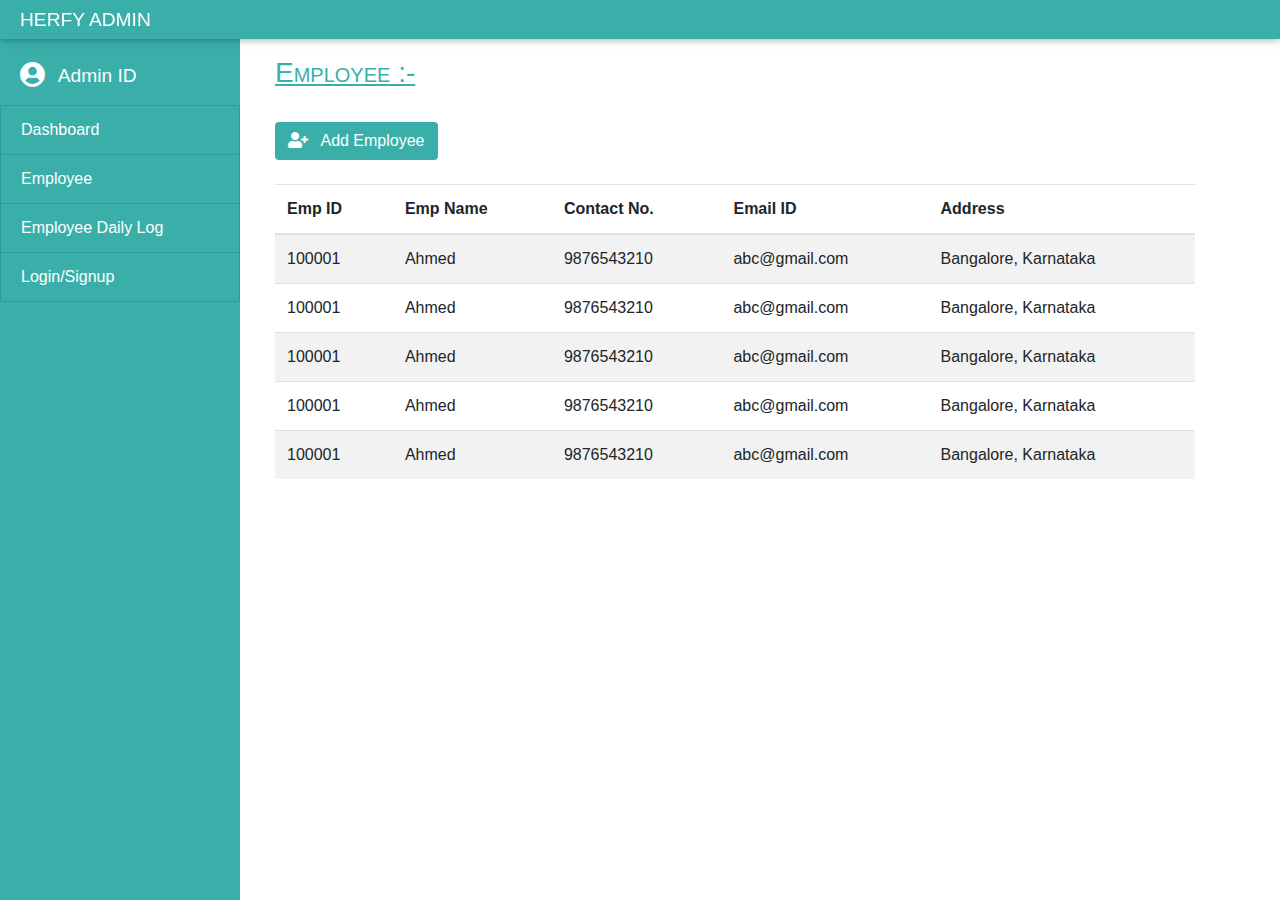
<file: index.html>
<!DOCTYPE html>
<html lang="en">

<head>
  <meta charset="utf-8">
  <meta name="viewport" content="width=device-width, initial-scale=1.0, maximum-scale=1.0 shrink-to-fit=no, user-scalable=0" charset="utf-8">
  <meta name="theme-color" content="#fff">
  <meta http-equiv="x-ua-compatible" content="ie=edge">
  <link rel="icon" href="image/souq_icon2.png" type="icon">
  <title>Employee Attendence Report</title>
  <!-- Font Awesome -->
  <link rel="stylesheet" href="https://use.fontawesome.com/releases/v5.8.1/css/all.css">
  <!-- Bootstrap core CSS -->
  <link href="css/bootstrap.min.css" rel="stylesheet">
  
  <!-- Your custom styles (optional) -->
  <link href="css/style.css" rel="stylesheet">

  <link href="https://cdn.datatables.net/1.10.19/css/dataTables.bootstrap4.min.css" rel="stylesheet" id="bootstrap-css">
  <script src="https://code.jquery.com/jquery-3.3.1.js"></script>
  <script src="https://cdn.datatables.net/1.10.19/js/jquery.dataTables.min.js"></script>
  <!------ Include the above in your HEAD tag ---------->
  <script src="https://cdn.datatables.net/1.10.19/js/dataTables.bootstrap4.min.js"></script>
</head>

<body>

  	<div class="d-flex" id="wrapper">

	    <!-- Sidebar -->
	    <div class="mt-4 pt-4" id="sidebar-wrapper">
	      <div class="sidebar-heading text-white"><i class="fas fa-user-circle fa-lg"> &nbsp;</i>Admin ID</div>
	      <div class="list-group list-group-flush">
	        <a href="#" class="list-group-item list-group-item-action text-white" onclick="window.location.href='dashboard.html'">Dashboard</a>
	        <a href="#" class="active list-group-item list-group-item-action text-white">Employee</a>
	        <a href="#" class="list-group-item list-group-item-action text-white" onclick="window.location.href='emp_dailylog.html'">Employee Daily Log</a>
	        <a href="#" class="list-group-item list-group-item-action text-white" onclick="window.location.href='login-signup.html'">Login/Signup</a>
	        <!-- <a href="#" class="list-group-item list-group-item-action bg-light">Events</a>
	        <a href="#" class="list-group-item list-group-item-action bg-light">Profile</a>
	        <a href="#" class="list-group-item list-group-item-action bg-light">Status</a> -->
	      </div>
	    </div>
	    <!-- /#sidebar-wrapper -->

	    <!-- Page Content -->
	    <div id="page-content-wrapper">

		    <nav class="navbar navbar-expand-sm fixed-top p-0 shadow">
		    	<h3 class="text-white mb-0 py-0 py-md-2 float-left">HERFY ADMIN &nbsp; &nbsp;
		    		<button class="btn text-white px-1 py-1 m-0 shadow-none d-md-none d-lg-none d-xl-none" id="menu-toggle"><i class="fas fa-bars fa-2x"></i></button>
		    	</h3>
		        

		        <!-- <button class="navbar-toggler" type="button" data-toggle="collapse" data-target="#navbarSupportedContent" aria-controls="navbarSupportedContent" aria-expanded="false" aria-label="Toggle navigation">
		          <span class="navbar-toggler-icon"></span>
		        </button>

		        <div class="collapse navbar-collapse" id="navbarSupportedContent">
		          	<ul class="navbar-nav ml-auto mt-2 mt-lg-0">
			            <li class="nav-item active">
			              	<a class="nav-link" href="#">Home <span class="sr-only">(current)</span></a>
			            </li>
			            <li class="nav-item">
			              	<a class="nav-link" href="#">Link</a>
			            </li>
			            <li class="nav-item dropdown">
			              	<a class="nav-link dropdown-toggle" href="#" id="navbarDropdown" role="button" data-toggle="dropdown" aria-haspopup="true" aria-expanded="false">
			                Dropdown
			              	</a>
			              	<div class="dropdown-menu dropdown-menu-right" aria-labelledby="navbarDropdown">
				                <a class="dropdown-item" href="#">Action</a>
				                <a class="dropdown-item" href="#">Another action</a>
				                <div class="dropdown-divider"></div>
				                <a class="dropdown-item" href="#">Something else here</a>
			              	</div>
			            </li>
		          	</ul>
		        </div> -->
		    </nav>

	    	<div class="container mt-5">
			
    			<div class="row">
    				<div class="col-md-4 col-lg-3 col-xl-2"></div>
    				<div class="col-12 col-md-8 col-lg-9 col-xl-10">
		    			<h3 class="mb-0 py-2" style="color: #3AAFA9; font-variant: small-caps;"><u>Employee :-</u></h3>
		    			<br>
		    			<div class="row mx-0">
							<button class="btn btn-md" style="color: #fff; background-color: #3AAFA9;" onclick="window.location.href='add_employee.html'"><i class="fas fa-user-plus"></i> &nbsp; Add Employee</button>

						</div>
						<div class="row mt-4">
							<div class="container table justify-content-center" style="overflow-x: scroll;">
								<table id="datatab" class="table table-striped" style="width:100%">
									<thead>
										<tr>
											<th>Emp ID</th>
											<th>Emp Name</th>
											<th>Contact No.</th>
											<th>Email ID</th>
											<th>Address</th>
										</tr>
									</thead>
									<tbody>
										<tr onclick="window.location.href='user_profile.html'">
											<td>100001</td>
											<td>Ahmed</td>
											<td>9876543210</td>
											<td>abc@gmail.com</td>
											<td>Bangalore, Karnataka</td>
										</tr>
										<tr>
											<td>100001</td>
											<td>Ahmed</td>
											<td>9876543210</td>
											<td>abc@gmail.com</td>
											<td>Bangalore, Karnataka</td>
										</tr>
										<tr>
											<td>100001</td>
											<td>Ahmed</td>
											<td>9876543210</td>
											<td>abc@gmail.com</td>
											<td>Bangalore, Karnataka</td>
										</tr>
										<tr>
											<td>100001</td>
											<td>Ahmed</td>
											<td>9876543210</td>
											<td>abc@gmail.com</td>
											<td>Bangalore, Karnataka</td>
										</tr>
										<tr>
											<td>100001</td>
											<td>Ahmed</td>
											<td>9876543210</td>
											<td>abc@gmail.com</td>
											<td>Bangalore, Karnataka</td>
										</tr>
									</tbody>
								</table>

							</div>
						</div>
						
					</div>
				</div>
			</div>	
		</div>
		<!-- /#page-content-wrapper -->

	</div>
	  <!-- /#wrapper -->



  <!-- SCRIPTS -->

  
  <!-- Bootstrap tooltips -->
  <script type="text/javascript" src="js/popper.min.js"></script>
  <!-- Bootstrap core JavaScript -->
  <script type="text/javascript" src="js/bootstrap.min.js"></script>
 



  <script>
    $("#menu-toggle").click(function(e) {
      e.preventDefault();
      $("#wrapper").toggleClass("toggled");
    });
  </script>

  <script type="text/javascript">
        $(document).ready(function() {
            $('#datatab').DataTable();
        } );
    </script>

</body>

</html>
</file>
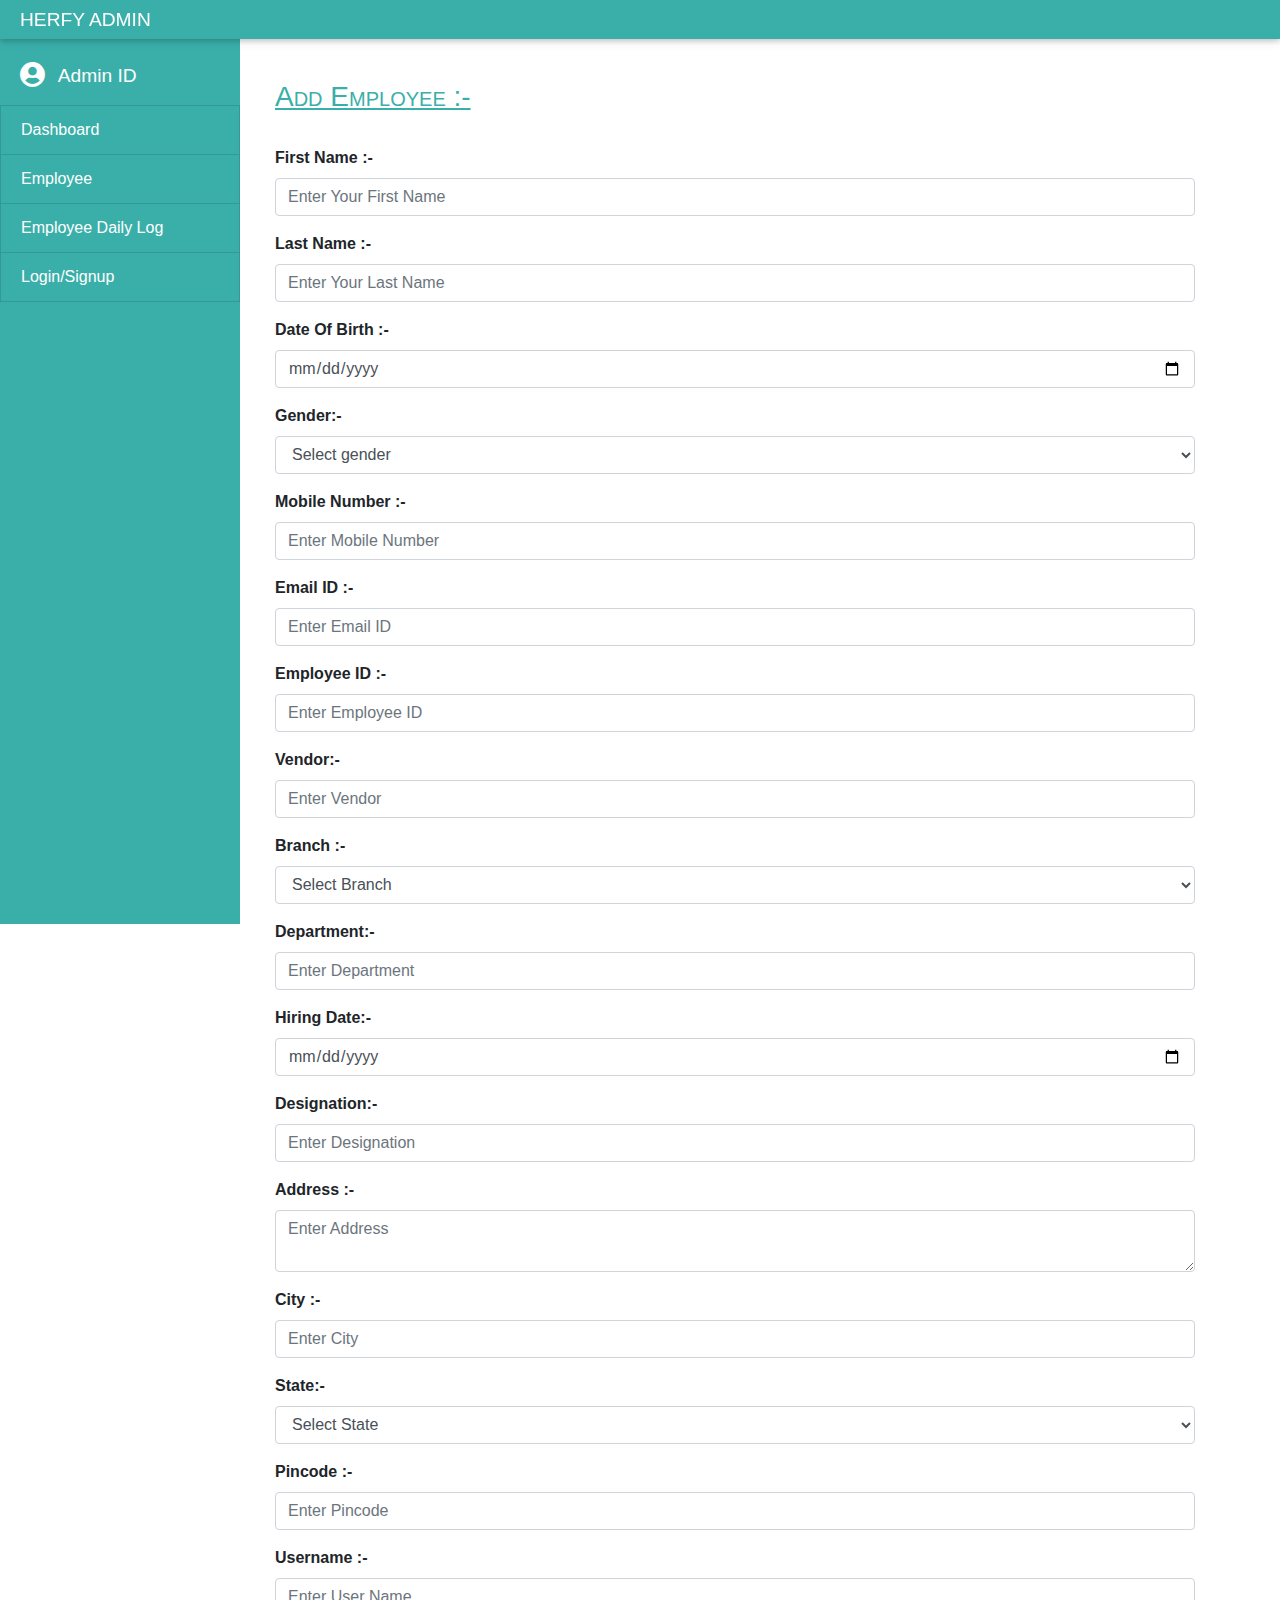
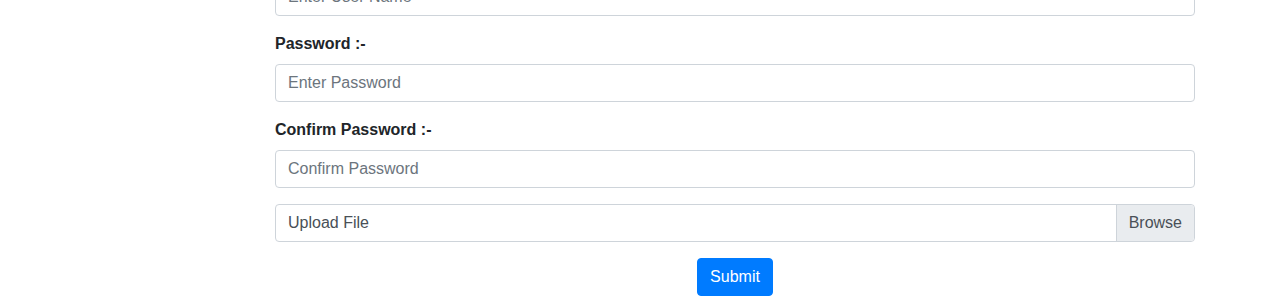
<file: add_employee.html>
<!DOCTYPE html>
<html lang="en">

<head>
  <meta charset="utf-8">
  <meta name="viewport" content="width=device-width, initial-scale=1.0, maximum-scale=1.0 shrink-to-fit=no, user-scalable=0" charset="utf-8">
  <meta name="theme-color" content="#fff">
  <meta http-equiv="x-ua-compatible" content="ie=edge">
  <link rel="icon" href="image/souq_icon2.png" type="icon">
  <title>Employee Attendence Report</title>
  <!-- Font Awesome -->
  <link rel="stylesheet" href="https://use.fontawesome.com/releases/v5.8.1/css/all.css">
  <!-- Bootstrap core CSS -->
  <link href="css/bootstrap.min.css" rel="stylesheet">
  
  <!-- Your custom styles (optional) -->
  <link href="css/style.css" rel="stylesheet">

</head>

<body>

  	<div class="d-flex" id="wrapper">

	    <!-- Sidebar -->
	    <div class="mt-4 pt-4" id="sidebar-wrapper">
	      <div class="sidebar-heading text-white"><i class="fas fa-user-circle fa-lg"> &nbsp;</i>Admin ID</div>
	      <div class="list-group list-group-flush">
	        <a href="#" class="list-group-item list-group-item-action text-white" onclick="window.location.href='dashboard.html'">Dashboard</a>
	        <a href="#" class="list-group-item list-group-item-action text-white" onclick="window.location.href='index.html'">Employee</a>
	        <a href="#" class="list-group-item list-group-item-action text-white" onclick="window.location.href='emp_dailylog.html'">Employee Daily Log</a>
	        <a href="#" class="list-group-item list-group-item-action text-white" onclick="window.location.href='login-signup.html'">Login/Signup</a>
	      </div>
	    </div>
	    <!-- /#sidebar-wrapper -->

	    <!-- Page Content -->
	    <div id="page-content-wrapper">

		    <nav class="navbar navbar-expand-md fixed-top p-0 shadow">
		    	<h3 class="text-white mb-0 py-0 py-md-2 float-left">HERFY ADMIN &nbsp; &nbsp;
		    		<button class="btn text-white px-1 py-1 m-0 shadow-none d-md-none d-lg-none d-xl-none" id="menu-toggle"><i class="fas fa-bars fa-2x"></i></button>
		    	</h3>
		    </nav>
		    <br>
		    <div class="container mt-5">
    			
    			<div class="row">
    				<div class="col-md-4 col-lg-3 col-xl-2"></div>
    				<div class="col-12 col-md-8 col-lg-9 col-xl-10">
		    			<h3 class="mb-0 py-2" style="color: #3AAFA9; font-variant: small-caps;"><u>Add Employee :-</u></h3>
		    			<br>
						<form action="/action_page.php">
							<div class="form-group">
								<label for="fname"><b>First Name :-</b></label>
								<input type="text" class="form-control" id="fname" placeholder="Enter Your First Name" name="fname" required>
							</div>
							<div class="form-group">
								<label for="lname"><b>Last Name :-</b></label>
								<input type="text" class="form-control" id="lname" placeholder="Enter Your Last Name" name="lname" required>
							</div>
							<div class="form-group">
								<label for="dob"><b>Date Of Birth :-</b></label>
								<input type="date" class="form-control" id="dob" placeholder="Enter Vender ID" name="dob" required>
							</div>
							<div class="form-group">
								<label for="gender"><b>Gender:-</b></label>
							    <select class="form-control" id="gender" name="gender">
							        <option>Select gender</option>
							        <option>Male</option>
							        <option>Female</option>
							    </select>
							</div>
							<div class="form-group">
								<label for="mob"><b>Mobile Number :-</b></label>
								<input type="number" class="form-control" id="mob" placeholder="Enter Mobile Number" name="mob" required>
							</div>
							<div class="form-group">
								<label for="email"><b>Email ID :-</b></label>
								<input type="numbertext" class="form-control" id="email" placeholder="Enter Email ID" name="email" required>
							</div>
							<div class="form-group">
								<label for="eid"><b>Employee ID :-</b></label>
								<input type="number" class="form-control" id="eid" placeholder="Enter Employee ID" name="eid" required>
							</div>
							<div class="form-group">
								<label for="vid"><b>Vendor:-</b></label>
								<input type="numbertext" class="form-control" id="vid" placeholder="Enter Vendor" name="vid" required>
							</div>
							<div class="form-group">
								<label for="branch"><b>Branch :-</b></label>
							    <select class="form-control" id="Branch" name="branch">
							        <option>Select Branch</option>
							    </select>
							</div>
							<div class="form-group">
								<label for="dep"><b>Department:-</b></label>
								<input type="text" class="form-control" id="dep" placeholder="Enter Department" name="dep" required>
							</div>
							<div class="form-group">
								<label for="hiringdate"><b>Hiring Date:-</b></label>
								<input type="date" class="form-control" id="hiringdate" placeholder="Enter Hiring Date" name="hiringdate" required>
							</div>
							<div class="form-group">
								<label for="desi"><b>Designation:-</b></label>
								<input type="text" class="form-control" id="desi" placeholder="Enter Designation" name="desi" required>
							</div>
							<div class="form-group">
								<label for="addr"><b>Address :-</b></label>
								<textarea class="form-control" rows="2" id="addr" placeholder="Enter Address" name="addr" required></textarea>
							</div>
							<div class="form-group">
								<label for="city"><b>City :-</b></label>
								<input type="text" class="form-control" id="city" placeholder="Enter City" name="city" required>
							</div>
							<div class="form-group">
								<label for="state"><b>State:-</b></label>
							    <select class="form-control" id="state" name="state">
							        <option>Select State</option>
							    </select>
							</div>
							<div class="form-group">
								<label for="pincode"><b>Pincode :-</b></label>
								<input type="number" class="form-control" id="pincode" placeholder="Enter Pincode" name="pincode" required>
							</div>
							<div class="form-group">
								<label for="uname"><b>Username :-</b></label>
								<input type="numbertext" class="form-control" id="uname" placeholder="Enter User Name" name="uname" required>
							</div>
							<div class="form-group">
								<label for="pswd"><b>Password :-</b></label>
								<input type="password" class="form-control" id="pswd" placeholder="Enter Password" name="pswd" required>
							</div>
							<div class="form-group">
								<label for="pswd"><b>Confirm Password :-</b></label>
								<input type="password" class="form-control" id="pswd" placeholder="Confirm Password" name="pswd" required>
							</div>
							<div class="custom-file mb-3">
						      <input type="file" class="custom-file-input" id="customFile" name="filename">
						      <label class="custom-file-label" for="customFile">Upload File</label>
						    </div>

							<center><button type="submit" class="btn btn-primary">Submit</button></center>
						</form>
					</div>
					<div class="col-md-0 col-lg-0 col-xl-0"></div>
				</div>
			</div>
					
		</div>
		<!-- /#page-content-wrapper -->
	</div>
	  <!-- /#wrapper -->



  <!-- SCRIPTS -->

	<script type="text/javascript">
		// Add the following code if you want the name of the file appear on select
		$(".custom-file-input").on("change", function() {
		  var fileName = $(this).val().split("\\").pop();
		  $(this).siblings(".custom-file-label").addClass("selected").html(fileName);
		});
	</script>
	
  <!-- JQuery -->
  <script type="text/javascript" src="js/jquery-3.3.1.min.js"></script>
  <!-- Bootstrap tooltips -->
  <script type="text/javascript" src="js/popper.min.js"></script>
  <!-- Bootstrap core JavaScript -->
  <script type="text/javascript" src="js/bootstrap.min.js"></script>
  <script src="js/bootstrap.bundle.min.js"></script>
  <!-- MDB core JavaScript -->
  <script type="text/javascript" src="js/mdb.min.js"></script>



  <script>
    $("#menu-toggle").click(function(e) {
      e.preventDefault();
      $("#wrapper").toggleClass("toggled");
    });
  </script>

</body>

</html>
</file>
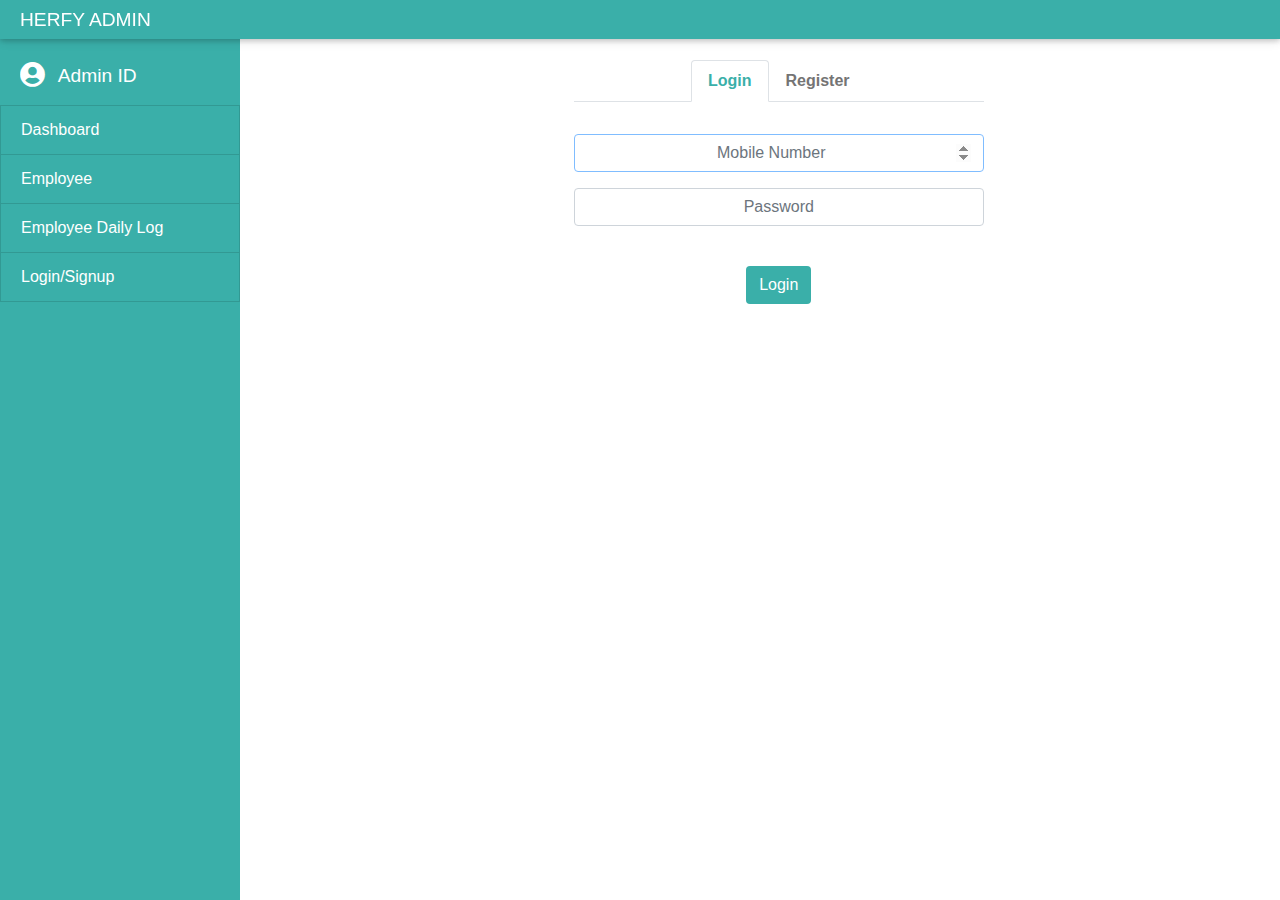
<file: login-signup.html>
<!DOCTYPE html>
<html lang="en">

<head>
  <meta charset="utf-8">
  <meta name="viewport" content="width=device-width, initial-scale=1.0, maximum-scale=1.0 shrink-to-fit=no, user-scalable=0" charset="utf-8">
  <meta name="theme-color" content="#fff">
  <meta http-equiv="x-ua-compatible" content="ie=edge">
  <link rel="icon" href="image/souq_icon2.png" type="icon">
  <title>Employee Attendence Report</title>
  <!-- Font Awesome -->
  <link rel="stylesheet" href="https://use.fontawesome.com/releases/v5.8.1/css/all.css">
  <!-- Bootstrap core CSS -->
  <link href="css/bootstrap.min.css" rel="stylesheet">
  
  <!-- Your custom styles (optional) -->
  <link href="css/style.css" rel="stylesheet">

</head>

<body>

  	<div class="d-flex" id="wrapper">

	    <!-- Sidebar -->
	    <div class="mt-4 pt-4" id="sidebar-wrapper">
	      <div class="sidebar-heading text-white"><i class="fas fa-user-circle fa-lg"> &nbsp;</i>Admin ID</div>
	      <div class="list-group list-group-flush">
	        <a href="#" class="list-group-item list-group-item-action text-white" onclick="window.location.href='dashboard.html'">Dashboard</a>
	        <a href="#" class="active list-group-item list-group-item-action text-white" onclick="window.location.href='index.html'">Employee</a>
	        <a href="#" class="list-group-item list-group-item-action text-white" onclick="window.location.href='emp_dailylog.html'">Employee Daily Log</a>
	        <a href="#" class="list-group-item list-group-item-action text-white" onclick="window.location.href='#'">Login/Signup</a>
	      </div>
	    </div>
	    <!-- /#sidebar-wrapper -->

	    <!-- Page Content -->
	    <div id="page-content-wrapper">

		    <nav class="navbar navbar-expand-sm fixed-top p-0 shadow">
		    	<h3 class="text-white mb-0 py-0 py-md-2 float-left">HERFY ADMIN &nbsp; &nbsp;
		    		<button class="btn text-white px-1 py-1 m-0 shadow-none d-md-none d-lg-none d-xl-none" id="menu-toggle"><i class="fas fa-bars fa-2x"></i></button>
		    	</h3>
		    </nav>

    		<div class="container mt-5">
    			<div class="row mx-auto">
    				<div class="col-md-3"></div>
    				<div class="col-12 col-md-9">
				        <div class="card mx-auto border-0 bg-transparent">
				          <div class="card-header border-bottom-0 bg-transparent">
				            <ul class="nav nav-tabs justify-content-center" id="pills-tab" role="tablist">
				              <li class="nav-item">
				                <a class="nav-link active" id="pills-login-tab" data-toggle="pill" href="#pills-login" role="tab" aria-controls="pills-login" aria-selected="true"><b>Login</b></a>
				              </li>

				              <li class="nav-item">
				                <a class="nav-link" id="pills-register-tab" data-toggle="pill" href="#pills-register" role="tab" aria-controls="pills-register" aria-selected="false"><b>Register</b></a>
				              </li>
				            </ul>
				          </div>

				          <div class="card-body">
				            <div class="tab-content" id="pills-tabContent">
				              <div class="tab-pane fade show active" id="pills-login" role="tabpanel" aria-labelledby="pills-login-tab">
				                <form>
				                  <div class="form-group">
				                    <input type="number" name="mob" class="form-control text-center" id="mob" placeholder="Mobile Number" required autofocus>
				                  </div>

				                  <div class="form-group">
				                    <input type="password" name="password" class="form-control text-center" id="password" id="password" placeholder="Password" required>
				                  </div>

				                  <div class="text-center pt-4">
				                    <button type="submit" class="btn btn-md" style="background-color: #3AAFA9; color: #fff;">Login</button>
				                  </div>

				                  <!-- <div class="text-center pt-2">
				                    <a class="btn btn-link text-primary" href="#">Forgot Your Password?</a>
				                  </div> -->
				                </form>
				              </div>

				              <div class="tab-pane fade" id="pills-register" role="tabpanel" aria-labelledby="pills-register-tab">
				                <form>
				                  <div class="form-group">
				                    <input type="text" name="username" id="name" class="form-control text-center" placeholder="Full Name" required autofocus>
				                  </div>
				                  <div class="form-group">
				                    <input type="number" name="mob" id="mob" class="form-control text-center" placeholder="Mobile Number" required>
				                  </div>
				                  <div class="form-group">
				                    <input type="email" name="email" id="email" class="form-control text-center" placeholder="Email Address" required>
				                  </div>
				                  <div class="form-group">
				                    <input type="password" name="password" class="form-control text-center" id="password" id="password" placeholder="Create Password" required>
				                  </div>
				                  <div class="form-group">
				                    <input type="password" name="password" class="form-control text-center" id="password" id="password" placeholder="Confirm Password" required>
				                  </div>

				                  <div class="text-center py-1">
				                    <button type="submit" class="btn btn-md" style="background-color: #3AAFA9; color: #fff;">Register</button>
				                  </div>
				                </form>
				              </div>
				            </div>
				          </div>
				        </div>
				    </div>
				</div>
			</div>
					
		</div>
		<!-- /#page-content-wrapper -->

	</div>
	  <!-- /#wrapper -->


  

  <!-- SCRIPTS -->

  <!-- JQuery -->
  <script type="text/javascript" src="js/jquery-3.3.1.min.js"></script>
  <!-- Bootstrap tooltips -->
  <script type="text/javascript" src="js/popper.min.js"></script>
  <!-- Bootstrap core JavaScript -->
  <script type="text/javascript" src="js/bootstrap.min.js"></script>
  <script src="js/bootstrap.bundle.min.js"></script>
  <!-- MDB core JavaScript -->
  <script type="text/javascript" src="js/mdb.min.js"></script>



  <script>
    $("#menu-toggle").click(function(e) {
      e.preventDefault();
      $("#wrapper").toggleClass("toggled");
    });
  </script>

</body>

</html>
</file>
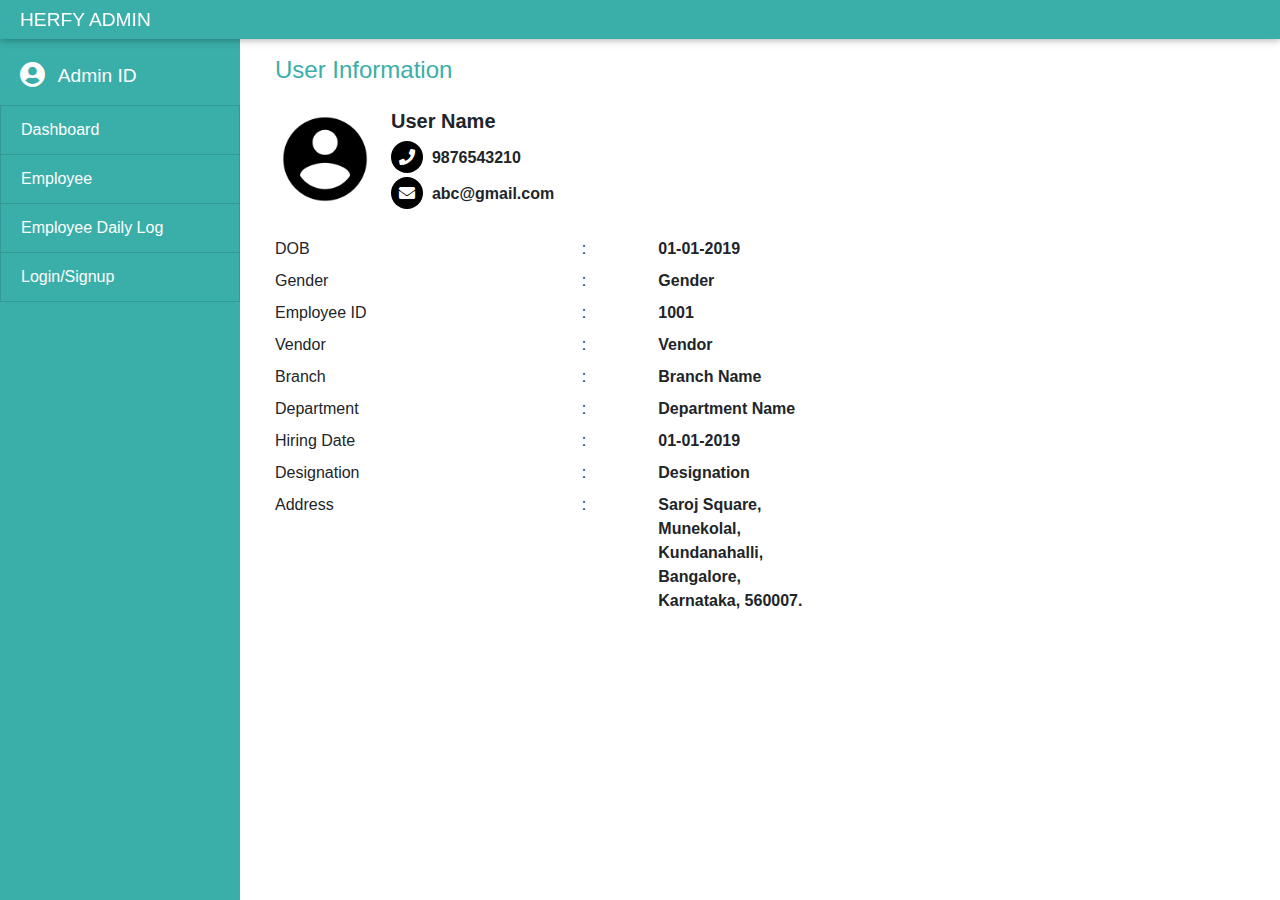
<file: user_profile.html>
<!DOCTYPE html>
<html lang="en">

<head>
  <meta charset="utf-8">
  <meta name="viewport" content="width=device-width, initial-scale=1.0, maximum-scale=1.0 shrink-to-fit=no, user-scalable=0" charset="utf-8">
  <meta name="theme-color" content="#fff">
  <meta http-equiv="x-ua-compatible" content="ie=edge">
  <link rel="icon" href="image/souq_icon2.png" type="icon">
  <title>Employee Attendence Report</title>
  <!-- Font Awesome -->
  <link rel="stylesheet" href="https://use.fontawesome.com/releases/v5.8.1/css/all.css">
  <!-- Bootstrap core CSS -->
  <link href="css/bootstrap.min.css" rel="stylesheet">
  
  <!-- Your custom styles (optional) -->
  <link href="css/style.css" rel="stylesheet">

  <style type="text/css">
    .info_icon{
      background-color: #000;
      color: #fff;
      border-radius: 50px;
    }
  </style>

</head>

<body>

  	<div class="d-flex" id="wrapper">

	    <!-- Sidebar -->
	    <div class="mt-4 pt-4" id="sidebar-wrapper">
	      <div class="sidebar-heading text-white"><i class="fas fa-user-circle fa-lg"> &nbsp;</i>Admin ID</div>
	      <div class="list-group list-group-flush">
	        <a href="#" class="list-group-item list-group-item-action text-white">Dashboard</a>
	        <a href="#" class="active list-group-item list-group-item-action text-white" onclick="window.location.href='index.html'">Employee</a>
	        <a href="#" class="list-group-item list-group-item-action text-white" onclick="window.location.href='emp_dailylog.html'">Employee Daily Log</a>
	        <a href="#" class="list-group-item list-group-item-action text-white" onclick="window.location.href='#'">Login/Signup</a>
	      </div>
	    </div>
	    <!-- /#sidebar-wrapper -->

	    <!-- Page Content -->
	    <div id="page-content-wrapper">

		    <nav class="navbar navbar-expand-sm fixed-top p-0 shadow">
		    	<h3 class="text-white mb-0 py-0 py-md-2 float-left">HERFY ADMIN &nbsp; &nbsp;
		    		<button class="btn text-white px-1 py-1 m-0 shadow-none d-md-none d-lg-none d-xl-none" id="menu-toggle"><i class="fas fa-bars fa-2x"></i></button>
		    	</h3>
		    </nav>

	    	
        <div class="container mt-5">
          <div class="row">
            <div class="col-md-4 col-lg-3 col-xl-2"></div>
            <div class="col-12 col-md-8 col-lg-9 col-xl-10 mx-0">
              <h4 class="mb-3 py-2" style="color: #3AAFA9;">User Information</h4>
              <div class="row">
                <div class="col-12">
                      <div class="row mx-0 media">
                        <img src="image/user_icon.png" width="100px" class="mr-3">
                        <div class="media-body">
                          <h5><b>User Name</b></h5>
                          <p class="mb-1"><i class="fas fa-phone call info_icon p-2"></i>&nbsp; <b>9876543210</b></p>
                          <p class="mb-1"><i class="fas fa-envelope info_icon p-2"></i>&nbsp; <b>abc@gmail.com</b></p>
                        </div>
                      </div>
                        <br>

                      
                      <div class="row mx-0 mb-2">
                        <div class="col-4 px-0">DOB</div>
                        <div class="col-1 px-0"> : </div>
                        <div class="col-7 px-0"><b>01-01-2019</b></div>
                      </div>
                      <div class="row mx-0 mb-2">
                        <div class="col-4 px-0">Gender</div>
                        <div class="col-1 px-0"> : </div>
                        <div class="col-7 px-0"><b>Gender</b></div>
                      </div>
                      <div class="row mx-0 mb-2">
                        <div class="col-4 px-0">Employee ID</div>
                        <div class="col-1 px-0"> : </div>
                        <div class="col-7 px-0"><b>1001</b></div>
                      </div>
                      <div class="row mx-0 mb-2">
                        <div class="col-4 px-0">Vendor</div>
                        <div class="col-1 px-0"> : </div>
                        <div class="col-7 px-0"><b>Vendor</b></div>
                      </div>
                      <div class="row mx-0 mb-2">
                        <div class="col-4 px-0">Branch</div>
                        <div class="col-1 px-0"> : </div>
                        <div class="col-7 px-0"><b>Branch Name</b></div>
                      </div>
                      <div class="row mx-0 mb-2">
                        <div class="col-4 px-0">Department</div>
                        <div class="col-1 px-0"> : </div>
                        <div class="col-7 px-0"><b>Department Name</b></div>
                      </div>
                      <div class="row mx-0 mb-2">
                        <div class="col-4 px-0">Hiring Date</div>
                        <div class="col-1 px-0"> : </div>
                        <div class="col-7 px-0"><b>01-01-2019</b></div>
                      </div>
                      <div class="row mx-0 mb-2">
                        <div class="col-4 px-0">Designation</div>
                        <div class="col-1 px-0"> : </div>
                        <div class="col-7 px-0"><b>Designation</b></div>
                      </div>
                      <div class="row mx-0 mb-2">
                        <div class="col-4 px-0">Address</div>
                        <div class="col-1 px-0"> : </div>
                        <div class="col-7 px-0"><b><address>
                            Saroj Square,<br> 
                            Munekolal,<br>
                            Kundanahalli,<br>
                            Bangalore,<br>
                            Karnataka, 560007.
                            </address></b>
                        </div>
                      </div>
                    
                </div>

                <!-- <div class="col-6">
                  <div class="row my-2 w-100 border p-2" style="height: 100px;">
                    <h5><u>User Info</u></h5>

                  </div>
                  <div class="my-2 w-100 border p-2" style="height: 100px;">
                    <h5><u>User Address</u></h5>
                  </div>
                </div>
                <div class="col-6">
                  <div class="my-2 w-100 border p-2" style="height: 100px;">
                    <h5><u>Contact Information</u></h5>
                  </div>
                  <div class="my-2 w-100 border p-2" style="height: 100px;">
                    <h5><u>Vendor Info</u></h5>
                  </div>
                </div> -->

              </div>
            </div>
          </div>
        </div>




  		</div>
  		<!-- /#page-content-wrapper -->



		




	</div>
	  <!-- /#wrapper -->


  

  <!-- SCRIPTS -->

  <!-- JQuery -->
  <script type="text/javascript" src="js/jquery-3.3.1.min.js"></script>
  <!-- Bootstrap tooltips -->
  <script type="text/javascript" src="js/popper.min.js"></script>
  <!-- Bootstrap core JavaScript -->
  <script type="text/javascript" src="js/bootstrap.min.js"></script>
  



  <script>
    $("#menu-toggle").click(function(e) {
      e.preventDefault();
      $("#wrapper").toggleClass("toggled");
    });
  </script>

</body>

</html>
</file>
<file: css/style.css>
/*!
 * Start Bootstrap - Simple Sidebar (https://startbootstrap.com/template-overviews/simple-sidebar)
 * Copyright 2013-2019 Start Bootstrap
 * Licensed under MIT (https://github.com/BlackrockDigital/startbootstrap-simple-sidebar/blob/master/LICENSE)
 */
body {
 
}

#sidebar-wrapper {
  position: fixed;
  z-index: 999;
  background-color: #3AAFA9;
  min-height: 100vh;
  max-height: 100vh;
  margin-left: -15rem;
  -webkit-transition: margin .25s ease-out;
  -moz-transition: margin .25s ease-out;
  -o-transition: margin .25s ease-out;
  transition: margin .25s ease-out;
}

#sidebar-wrapper .sidebar-heading {
  padding: 0.875rem 1.25rem;
  font-size: 1.2rem;
}

#sidebar-wrapper .list-group {
  width: 15rem;
}
#sidebar-wrapper .list-group .list-group-item{
  background-color: #3AAFA9;
  border: 1px solid rgba(0,0,0,.125);
}
#sidebar-wrapper .list-group .list-group-item.active{
  border: 1px solid rgba(0,0,0,.125);
}

#page-content-wrapper {
  min-width: 100vw;
}

#wrapper.toggled #sidebar-wrapper {
  margin-left: 0;

}

.navbar{
  color: white;
  background-color: #3AAFA9;
}
.navbar h3{
  padding: 0.875rem 1.25rem;
  font-size: 1.2rem;
}


@media (min-width: 768px) {
  #sidebar-wrapper {
    margin-left: 0;
  }

  #page-content-wrapper {
    min-width: 0;
    width: 100%;
  }

  #wrapper.toggled #sidebar-wrapper {
    margin-left: -15rem;
  }
}

.card {
    max-width: 450px;
    height: 75vh;
}
.nav-tabs .nav-item.show .nav-link, .nav-tabs .nav-link{
    color: #747474!important
}
.nav-tabs .nav-item.show .nav-link, .nav-tabs .nav-link.active {
    color: #3AAFA9!important;
    background-color: #fff;
    border-color: #dee2e6 #dee2e6 #fff;
}
.form-control:focus {
    box-shadow: none; 
}

.shadow{
  box-shadow: 0 2px 5px 0 rgba(0,0,0,.16), 0 2px 10px 0 rgba(0,0,0,.12) !important;
}
</file>
